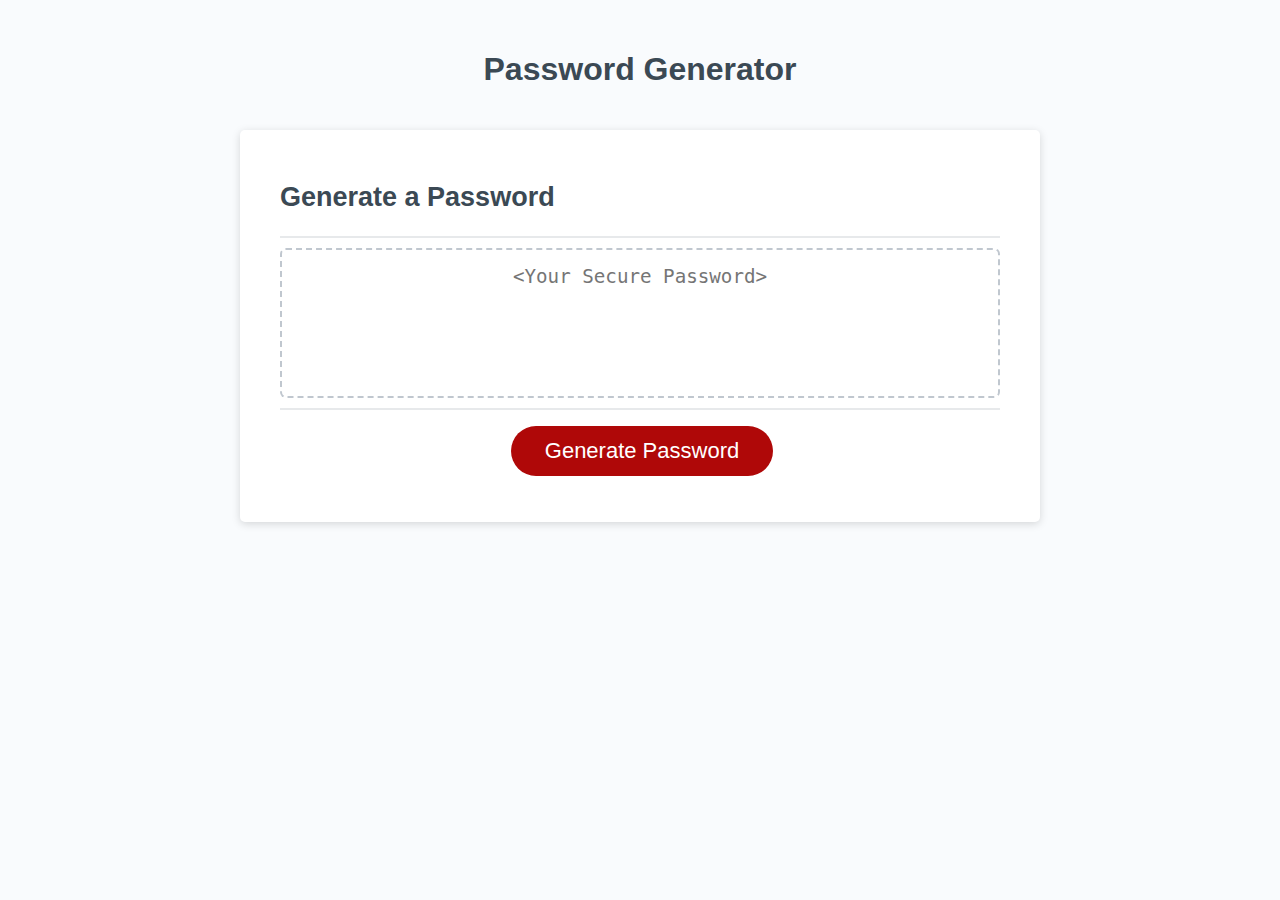
<file: index.html>
<!DOCTYPE html>
<html lang="en">
  <head>
    <meta charset="UTF-8" />
    <meta name="viewport" content="width=device-width, initial-scale=1.0" />
    <meta http-equiv="X-UA-Compatible" content="ie=edge" />
    <title>Password Generator</title>
    <link rel="stylesheet" href="style.css" />
  </head>
  <body>
    <div class="wrapper">
      <header>
        <h1>Password Generator</h1>
      </header>
      <div class="card">
        <div class="card-header">
          <h2>Generate a Password</h2>
        </div>
        <div class="card-body">
          <textarea
            id="password"
            placeholder="<Your Secure Password>"
            aria-label="Generated Password"
          ></textarea>
          
        </div>
        <div class="card-footer">
          <button id="generate" class="btn">Generate Password</button>
        </div>
      </div>
    </div>
    <script src="script.js"></script>
  </body>
</html>
</file>
<file: style.css>
*,
*::before,
*::after {
  box-sizing: border-box;
}

html,
body,
.wrapper {
  height: 100%;
  margin: 0;
  padding: 0;
}

body {
  font-family: sans-serif;
  background-color: #f9fbfd;
}

.wrapper {
  padding-top: 30px;
  padding-left: 20px;
  padding-right: 20px;
}

header {
  text-align: center;
  padding: 20px;
  padding-top: 0px;
  color: hsl(206, 17%, 28%);
}

.card {
  background-color: hsl(0, 0%, 100%);
  border-radius: 5px;
  border-width: 1px;
  box-shadow: rgba(0, 0, 0, 0.15) 0px 2px 8px 0px;
  color: hsl(206, 17%, 28%);
  font-size: 18px;
  margin: 0 auto;
  max-width: 800px;
  padding: 30px 40px;
}

.card-header::after {
  content: " ";
  display: block;
  width: 100%;
  background: #e7e9eb;
  height: 2px;
}

.card-body {
  min-height: 100px;
}

.card-footer {
  text-align: center;
}

.card-footer::before {
  content: " ";
  display: block;
  width: 100%;
  background: #e7e9eb;
  height: 2px;
}

.card-footer::after {
  content: " ";
  display: block;
  clear: both;
}

.btn {
  border: none;
  background-color: hsl(360, 91%, 36%);
  border-radius: 25px;
  box-shadow: rgba(0, 0, 0, 0.1) 0px 1px 6px 0px rgba(0, 0, 0, 0.2) 0px 1px 1px
    0px;
  color: hsl(0, 0%, 100%);
  display: inline-block;
  font-size: 22px;
  line-height: 22px;
  margin: 16px 16px 16px 20px;
  padding: 14px 34px;
  text-align: center;
  cursor: pointer;
}

button[disabled] {
  cursor: default;
  background: #c0c7cf;
}

.float-right {
  float: right;
}

#password {
  -webkit-appearance: none;
  -moz-appearance: none;
  appearance: none;
  border: none;
  display: block;
  width: 100%;
  padding-top: 15px;
  padding-left: 15px;
  padding-right: 15px;
  padding-bottom: 85px;
  font-size: 1.2rem;
  text-align: center;
  margin-top: 10px;
  margin-bottom: 10px;
  border: 2px dashed #c0c7cf;
  border-radius: 6px;
  resize: none;
  overflow: hidden;
}

@media (max-width: 690px) {
  .btn {
    font-size: 1rem;
    margin: 16px 0px 0px 0px;
    padding: 10px 15px;
  }

  #password {
    font-size: 1rem;
  }
}

@media (max-width: 500px) {
  .btn {
    font-size: 0.8rem;
  }
}
</file>
